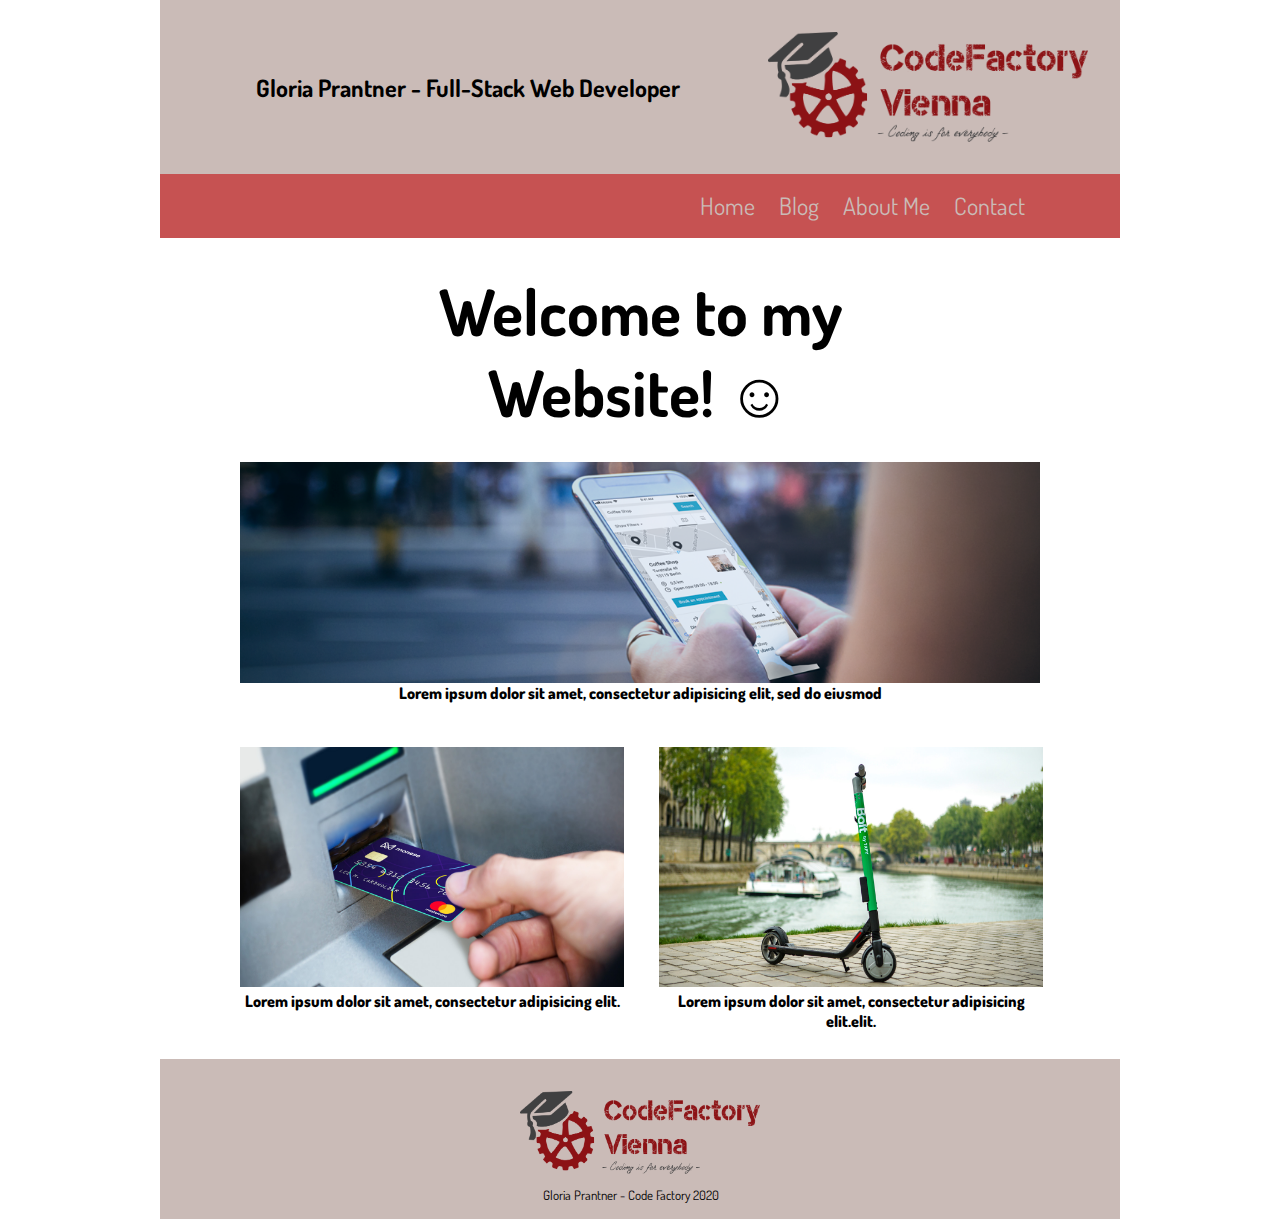
<file: index.html>
<!DOCTYPE html>
<html lang="en">
	
	<head>
		<meta name="descrption" content="This blog is mainly about technical stuff, but you will find other news too. ">
		<meta name="author" content="Gloria Prantner">
		<meta charset="utf-8">

		<title>My Blog</title>

		<link rel="stylesheet" type="text/css" href="styles.css">
		<link href="https://fonts.googleapis.com/css2?family=Dosis:wght@500&display=swap" rel="stylesheet">

	</head>
	<!-- Head ending -->

	<body>

		<div id="wrap">
			

			<header>
				
				<!-- Banner with Title and Logo -->
				<div id="banner">
					<h2 id="title">Gloria Prantner - Full-Stack Web Developer</h2>
					<img src="img/logo.png" id="headlogo">
				</div>

				<!-- Navigation bar -->
				<nav id="navigation">
					<ul>
						<li><a href="#" title="Home">Home</a></li>
						<li><a href="#" title="Blog">Blog</a></li>
						<li><a href="#" title="About Me">About Me</a></li>
						<li><a href="#" title="Contact">Contact</a></li>
					</ul>
				</nav>
			</header>
			<!-- Header ending -->


			<div id="welcome">

				<h1 id=welcometitle>Welcome to my Website!	&#9786;</h1>

			</div>

			<figure id= bigimg>

				<img src="img/Phone.png">
				
				<figcaption id="caption">
					Lorem ipsum dolor sit amet, consectetur adipisicing elit, sed do eiusmod
				</figcaption>
				
			</figure>
				
			
			<figure class= smallimg id=small1>
				
				<img src="img/Debit_card_ATM.jpg">

				<figcaption class="smallcaption"> 
					Lorem ipsum dolor sit amet, consectetur adipisicing elit.				
				</figcaption>

			</figure>

			<figure class=smallimg id=small2>
				
				<img src="img/Taxify-Scooters.jpg">
				
				<figcaption class="smallcaption"> 
					Lorem ipsum dolor sit amet, consectetur adipisicing elit.elit.
				</figcaption>

			</figure>


			
			<footer>

				<img src="img/logo.png">

				<p id="imprint">Gloria Prantner - Code Factory 2020</p>
				
			</footer>
		</div>
	</body>
</html>
</file>
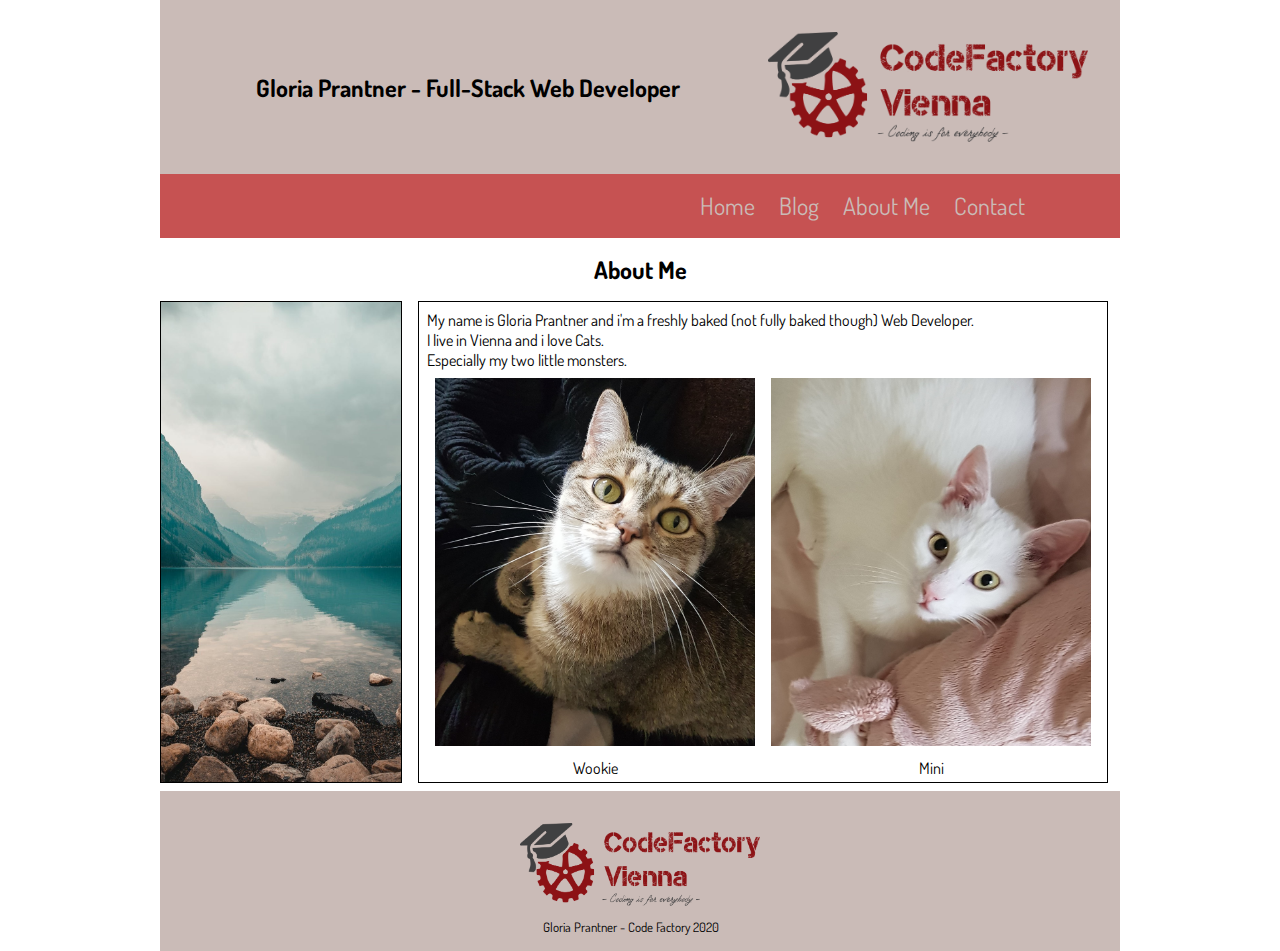
<file: aboutme.html>
<!DOCTYPE html>
<html lang="en">
	
	<head>
		<meta name="description" content="This blog is mainly about technical stuff, but you will find other news too. ">
		<meta name="author" content="Gloria Prantner">
		<meta charset="utf-8">

		<title>About Me</title>
		<link href="https://fonts.googleapis.com/css2?family=Dosis:wght@500&display=swap" rel="stylesheet">
		<link rel="stylesheet" type="text/css" href="indexstyles.css">
		<link rel="stylesheet" type="text/css" href="aboutmestyles.css">
		

	</head>
	<!-- Head ending -->

	<body>

		<div id="wrap">
			

			<header>
				
				<!-- Banner with Title and Logo -->
				<div id="banner">
					<h2 id="title">Gloria Prantner - Full-Stack Web Developer</h2>
					<img src="img/logo.png" alt="logo" id="headlogo">
				</div>

				<!-- Navigation bar -->
				<nav id="navigation">
					<ul>
						<li><a href="index.html" title="Home">Home</a></li>
						<li><a href="blog.html" title="Blog">Blog</a></li>
						<li><a href="aboutme.html" title="About Me">About Me</a></li>
						<li><a href="contact.html" title="Contact">Contact</a></li>
					</ul>
				</nav>
			</header>
			<!-- Header ending -->
			
			<main>
				<div id="heading">
					<h2>About Me</h2>
				</div>

				<div id=sidebar>
					<img src="img/mountains.jpeg" alt="picture of lake and mountains" id=mountains>
				</div>

				<div id="content">
					<p>My name is Gloria Prantner and i'm a freshly baked (not fully baked though) Web Developer. <br>
					I live in Vienna and i love Cats. <br> Especially my two little monsters. </p>

					<figure class=cats>
						<img src="img/wookie2.jpg" alt="Cat wookie" class=catimg>
						<figcaption>Wookie</figcaption>
						
					</figure>

					<figure class=cats>

						<img src="img/mini.jpg" alt="Cat mini" class=catimg>
						<figcaption>Mini</figcaption>
						
					</figure>
				</div>
			</main>
 
			<footer>

				<img src="img/logo.png" alt="logo">

				<p id="imprint">Gloria Prantner - Code Factory 2020</p>
				
			</footer>
		</div>
	</body>
</html>
</file>
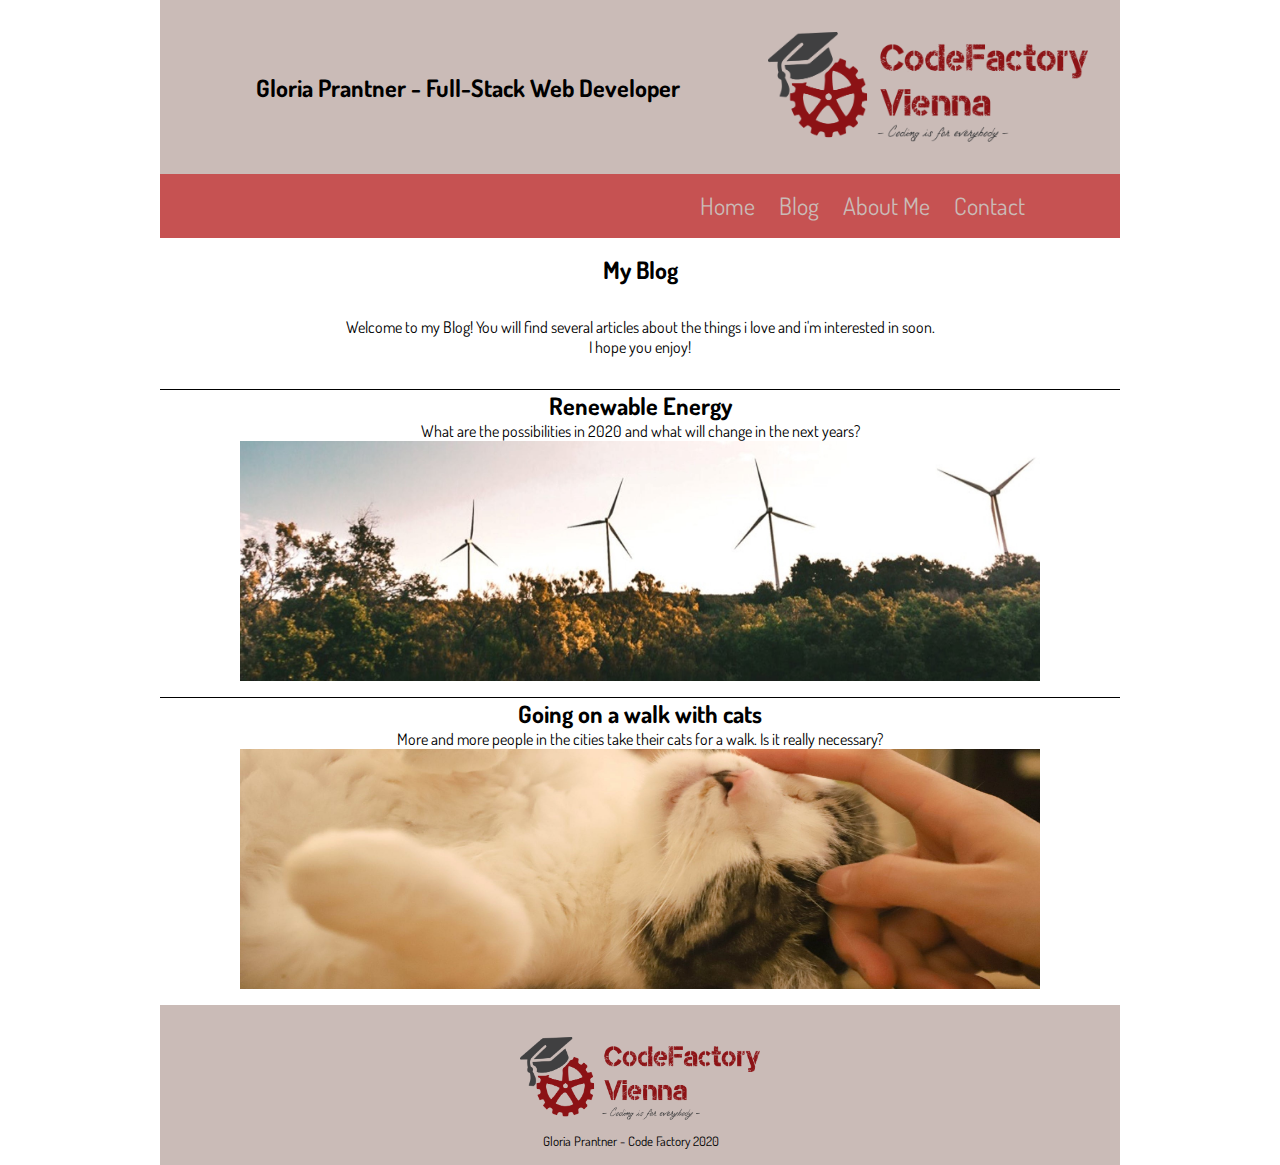
<file: blog.html>
<!DOCTYPE html>
<html lang="en">
	
	<head>
		<meta name="description" content="This blog is mainly about technical stuff, but you will find other news too. ">
		<meta name="author" content="Gloria Prantner">
		<meta charset="utf-8">

		<title>My Blog</title>

		<link href="https://fonts.googleapis.com/css2?family=Dosis:wght@500&display=swap" rel="stylesheet">
		<link rel="stylesheet" type="text/css" href="indexstyles.css">
		<link rel="stylesheet" type="text/css" href="blogstyles.css">
		

	</head>
	<!-- Head ending -->

	<body>

		<div id="wrap">
			

			<header>
				
				<!-- Banner with Title and Logo -->
				<div id="banner">
					<h2 id="title">Gloria Prantner - Full-Stack Web Developer</h2>
					<img src="img/logo.png" alt="logo" id="headlogo">
				</div>

				<!-- Navigation bar -->
				<nav id="navigation">
					<ul>
						<li><a href="index.html" title="Home">Home</a></li>
						<li><a href="blog.html" title="Blog">Blog</a></li>
						<li><a href="aboutme.html" title="About Me">About Me</a></li>
						<li><a href="contact.html" title="Contact">Contact</a></li>
					</ul>
				</nav>
			</header>
			<!-- Header ending -->
			
			<main>
				
				<div class="heading">
				<h2>My Blog</h2>
				</div>
				
				<div class="heading">
					<p>Welcome to my Blog! 
					You will find several articles about the things i love and i'm interested in soon. <br>
					I hope you enjoy!</p>					
				</div>
				
				<!-- Blog posts starting here -->
				<div class="description">
					<h2>Renewable Energy</h2>
				
					<p>What are the possibilities in 2020 and what will change in the next years?</p>
					<a href="#" title="Renewable Energy"><img src="img/energy.jpeg" class="blogpicture" alt= "Picture of windmills"></a>
				</div>


				<div class="description">
					<h2>Going on a walk with cats</h2>
				
					<p>More and more people in the cities take their cats for a walk. Is it really necessary?</p>
					<a href="#" title="Going on a walk with cats"><img src="img/cat.jpeg" class="blogpicture" alt="cat"></a>
				</div>
			</main>
			
			
			<footer>

				<img src="img/logo.png" alt="logo">

				<p id="imprint">Gloria Prantner - Code Factory 2020</p>
				
			</footer>
		</div>
	</body>
</html>
</file>
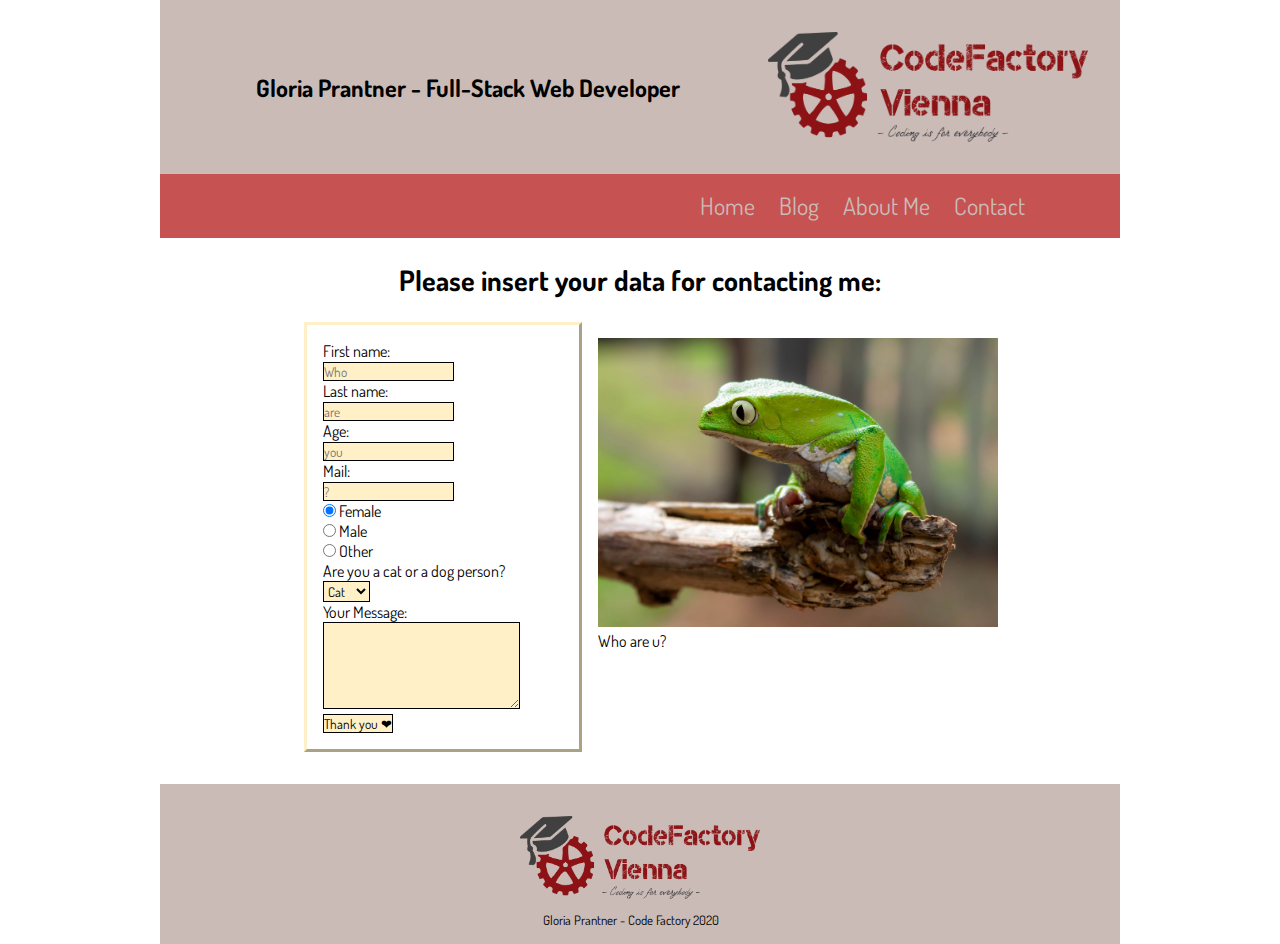
<file: contact.html>
<!DOCTYPE html>
<html lang="en">
	<head>
		<meta name="description" content="This blog is mainly about technical stuff, but you will find other news too. ">
		<meta name="author" content="Gloria Prantner">
		<meta charset="utf-8">

		<title>Contact Me</title>

		<link href="https://fonts.googleapis.com/css2?family=Dosis:wght@500&display=swap" rel="stylesheet">

		<link rel="stylesheet" type="text/css" href="indexstyles.css">
		<link rel="stylesheet" type="text/css" href="contactstyles.css">
	</head>
	<body>

		<div id="wrap">

			<header>
						
				<!-- Banner with Title and Logo -->
				<div id="banner">
					<h2 id="title">Gloria Prantner - Full-Stack Web Developer</h2>
					<img src="img/logo.png" alt= "logo" id="headlogo">
				</div>

				<!-- Navigation bar -->
				<nav id="navigation">
					<ul>
						<li><a href="index.html" title="Home">Home</a></li>
						<li><a href="blog.html" title="Blog">Blog</a></li>
						<li><a href="aboutme.html" title="About Me">About Me</a></li>
						<li><a href="contact.html" title="Contact">Contact</a></li>
					</ul>
				</nav>

			</header>

			<main>
				
				<div id="contactme" >

					<h3> Please insert your data for contacting me:</h3>

				</div>

				
				<form id="inserts">

					First name:<br>
					<input type="text" name="firstname" placeholder="Who"><br>
					Last name:<br>
					<input type="text" name="lastname"  placeholder="are"><br>
					Age:<br>
					<input type="text" name="age"  placeholder="you"><br>
					Mail:<br>
					<input type="text" name="mail"  placeholder="?"><br>

					<input type="radio" name="gender" value="female" checked> Female<br>
					<input type="radio" name="gender" value="male"> Male<br>
					<input type="radio" name="gender" value="other"> Other<br>

					Are you a cat or a dog person?<br>
					<select name="catordog">                                                                                  
					   <option value="cat" selected>Cat</option>
					   <option value="dog">Dog</option>                              
					   <option value="duck">Duck</option>                              
					</select>
					<br>
					Your Message:
					<textarea name="message" rows="5" cols="30"></textarea>

					<input type="submit" value="Thank you &#10084;" onclick="clicked()">

				</form>	
				
				<figure id=frog>
					<img src="img/frog.jpeg" alt="frog">
					<figcaption>Who are u?</figcaption>
				</figure>

				<script type="text/javascript">
					
					function clicked() {
							alert("All your data is mine now! haha")
					}
				</script>
				
			</main>

			<footer>

					<img src="img/logo.png" alt="logo">

					<p id="imprint">Gloria Prantner - Code Factory 2020</p>
					
			</footer>

		</div>

	</body>

</html>
</file>
<file: styles.css>
*	{
	font-family: 'Dosis', sans-serif;
	margin: 0;
 	padding: 0;
}

#wrap {
	margin:auto;
	width: 60em;
}

/* Header styling */
#banner {
	background-color: #CABBB7;
	overflow: auto;
}

#title {
	display: inline-block;
	width: 20em;
	margin-top: 3em;
	margin-left: 4em;	
}

#headlogo {
	float: right;
	width: 20em;
	margin: 2em;
}

#navigation {
	background-color: #C65252;
	height: 4em;
	overflow: hidden;
}

#navigation ul {
	list-style: none;
	margin-left: 33em;
}

#navigation li {
	float: left;	
}

#navigation ul a {
	display: block;
	margin-top: 0.65em;
	margin-bottom: 0.75em;
	margin-right: 0.5em;
	margin-left: 0.5em;
	color: #CABBB7;
	text-decoration: none;
	font-size: 1.5em;		
}

#navigation ul a:hover {
	color: black;
}

/* main styling */

#welcome {
	height: 7em;
	font-size: 2em;
	text-align: center;
}

#welcometitle {
	display: inline-block;
	height: 3.5em;
	width: 10em;
	margin-top: 0.5em;
}

#bigimg img {
	display: block;
	margin-left: auto;
	margin-right: auto;
	width: 50em;
}

#caption {
	text-align: center;
	font-weight: 900;
	height: 4em;
}

.smallimg {
	display: inline-block;
}

.smallimg img {
	width: 24em;
	height: 15em;
}

#small1 {
	margin-left: 5em;
	margin-right: 1em;
	overflow: hidden;
}

#small2 {
	margin-left: 1em;
	margin-right: 4em;
	overflow: hidden;

}

.smallcaption {
	text-align: center;
	font-weight: 900;
	height: 4em;
	width: 24em
}

/* footer styling */
footer {
	background-color: #CABBB7;
	width: 60em;
	height: 10em;
}


footer img, #imprint {
	width: 15em;
	display: block;
	margin-left: auto;
	margin-right: auto;
}

footer img {
	padding-top:2em;
}

#imprint {
	padding-top:1em;
	font-size: small;
}
</file>
<file: indexstyles.css>
/*This sheet contains the full style for the header and footer for the hole website*/
*	{
	font-family: 'Dosis', sans-serif;
	margin: 0;
 	padding: 0;
}

#wrap {
	margin: auto;
	width: 60em;
}

/* Header styling */
#banner {
	background-color: #CABBB7;
	overflow: auto;
}

#title {
	display: inline-block;
	width: 20em;
	margin-top: 3em;
	margin-left: 4em;	
}

#headlogo {
	float: right;
	width: 20em;
	margin: 2em;
}

#navigation {
	background-color: #C65252;
	height: 4em;
	overflow: hidden;
}

#navigation ul {
	list-style: none;
	margin-left: 33em;
}

#navigation li {
	float: left;	
}

#navigation ul a {
	display: block;
	margin-top: 0.65em;
	margin-bottom: 0.75em;
	margin-right: 0.5em;
	margin-left: 0.5em;
	color: #CABBB7;
	text-decoration: none;
	font-size: 1.5em;	
}

#navigation ul a:hover {
	color: black;
}

/* main styling */

#welcome {
	height: 7em;
	 font-size: large;
	text-align: center;
}

#welcometitle {
	display: inline-block;
	height: 3.5em;
	width: 10em;
	margin-top: 0.5em;
}

#bigimg img {
	display: block;
	margin-left: auto;
	margin-right: auto;
	width: 50em;
}

#caption {
	text-align: center;
	height: 4em;
	font-weight: 900;

}

.smallimg {
	display: inline-block;
}

.smallimg img {
	width: 24em;
	height: 15em;
}

#small1 {
	margin-left: 5em;
	margin-right: 1em;
	overflow: hidden;
}

#small2 {
	margin-left: 1em;
	margin-right: 4em;
	overflow: hidden;

}

.smallcaption {
	text-align: center;
	font-weight: 900;
	height: 4em;
	width: 24em
}

/* footer styling */
footer {
	background-color: #CABBB7;
	width: 60em;
	height: 10em;
}


footer img, #imprint {
	width: 15em;
	display: block;
	margin-left: auto;
	margin-right: auto;
}

footer img {
	padding-top:2em;
}

#imprint {
	padding-top:1em;
	font-size: small;
}
</file>
<file: aboutmestyles.css>
#heading {
	text-align:  center;
	padding: 1em;
}

#sidebar {
	float: left;
	width: 15em;
	height: 30em;
	border: 1px solid black;
	margin-bottom: 0.5em;
}
#mountains {
	width: 15em;
	height: 30em;
}
#content {
	float: left;
	width: 42em;
	height: 29em;
	margin-left: 1em;
	padding: 0.5em;
	border: 1px solid black;
	margin-bottom: 0.5em;
}

footer {
	clear: both;
}

.catimg {
	width: 20em;
	height: 23em;
	margin: 0.5em;
	text-align: center;
}


.cats {
	float: left;
}

.cats figcaption {
	text-align: center;
}
</file>
<file: blogstyles.css>
.heading {
	text-align: center;
	padding: 1em;
}



.description {
	margin-top: 1em;
	margin-bottom: 1em;
	border-top: 1px solid black;
	text-align: center;
}

.blogpicture {
	display: block;
	margin-left: auto;
	margin-right: auto;
	width: 50em;
	height: 15em;
}
</file>
<file: contactstyles.css>
main {
	overflow: hidden;
}

#contactme {
	font-size: x-large;
	text-align: center;
	padding: 1em;
}

#inserts {
	border-style: outset;
	border-color: #fff0c7;
	float: left;
	display: inline-block;
	width: 15em;
	padding: 1em;
	margin-left: 9em;
	margin-bottom: 2em;
}

#inserts input , select , textarea {
	border:  1px solid black;
	background-color: #fff0c7;
}

#frog {
	margin: 1em;
	float: left;
	left: 30em;
	
}

#frog img {
	width: 25em;
}
</file>
